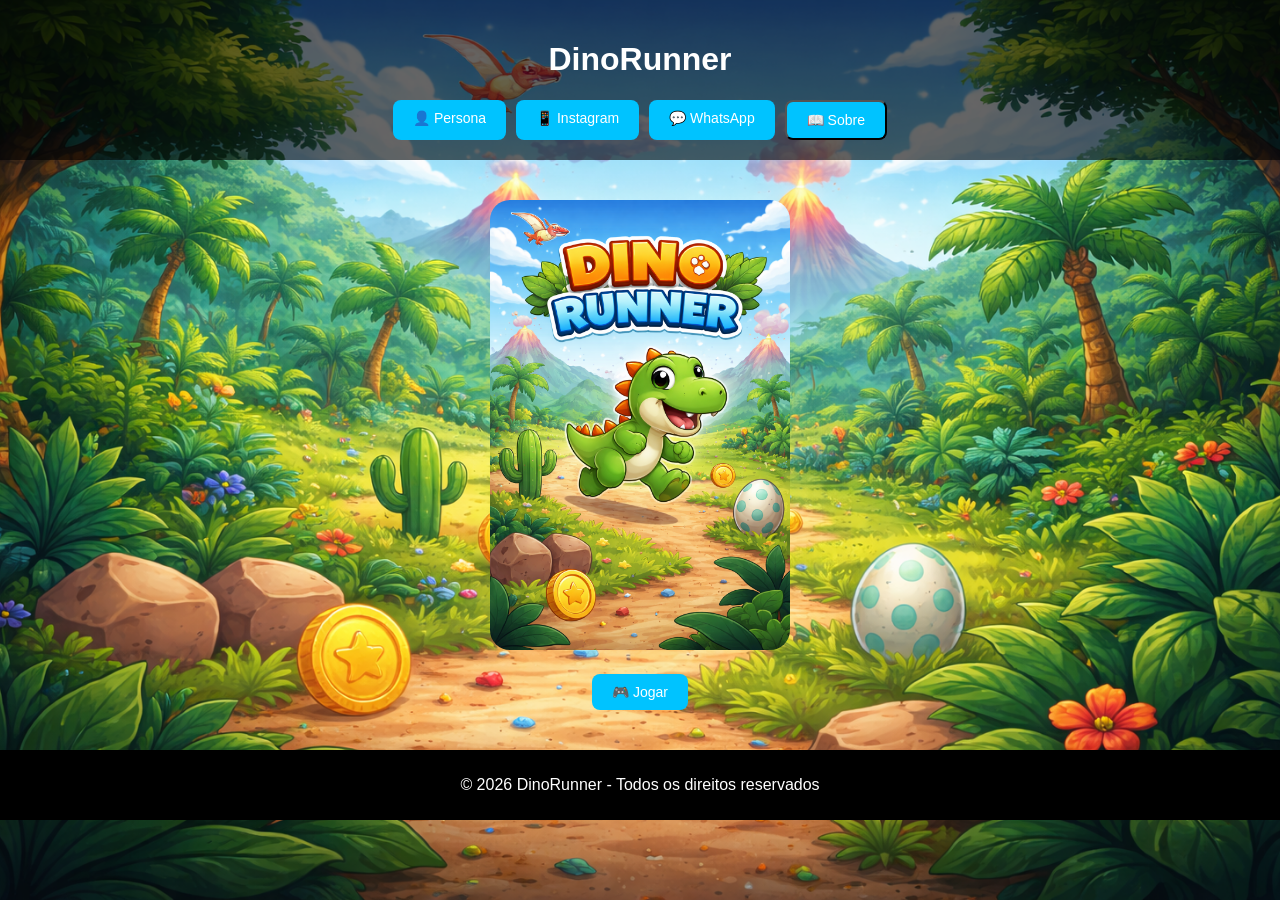
<file: index.html>
<!DOCTYPE html>
<html lang="pt-br">
<head>
  <meta charset="UTF-8">
  <meta name="viewport" content="width=device-width, initial-scale=1.0">
  <title>DinoRunner</title>
  <link rel="stylesheet" href="style.css">
</head>

<body>

  <!-- TOPO -->
  <header class="topo">
    <h1>DinoRunner</h1>

    <div class="botoes-topo">
      <a href="persona_dino_runner_com_imagem.pdf" class="botao">👤 Persona</a>
      <a href="https://www.instagram.com/renatoveigaa/" target="_blank" class="botao">📱 Instagram</a>
      <a href="https://wa.me/5544997088565" target="_blank" class="botao">💬 WhatsApp</a>
      <button onclick="mostrarSobre()" class="botao">📖 Sobre</button>
    </div>
  </header>

  <!-- CONTEÚDO -->
  <section class="preview">
    <img src="dino.png.png" class="imagem-jogo">

    <div class="botoes">
      <a href="jogar.html" class="botao">🎮 Jogar</a>
    </div>
  </section>

  <!-- SOBRE (SEM TEXTO ANTIGO) -->
  <div id="sobre" class="sobre" style="display: none;">
    <h2>Sobre o jogo</h2>
    <p>
      Dino Runner é um jogo onde você controla um dinossauro veloz,
      desviando de obstáculos e tentando alcançar o maior recorde possível.
    </p>
  </div>

  <!-- RODAPÉ -->
  <footer>
    <p>© 2026 DinoRunner - Todos os direitos reservados</p>
  </footer>

  <!-- SCRIPT (TEM QUE FICAR AQUI EMBAIXO) -->
  <script>
    function mostrarSobre() {
      let sobre = document.getElementById("sobre");

      if (sobre.style.display === "none" || sobre.style.display === "") {
        sobre.style.display = "block";
      } else {
        sobre.style.display = "none";
      }
    }
  </script>

</body>
</html>
</file>
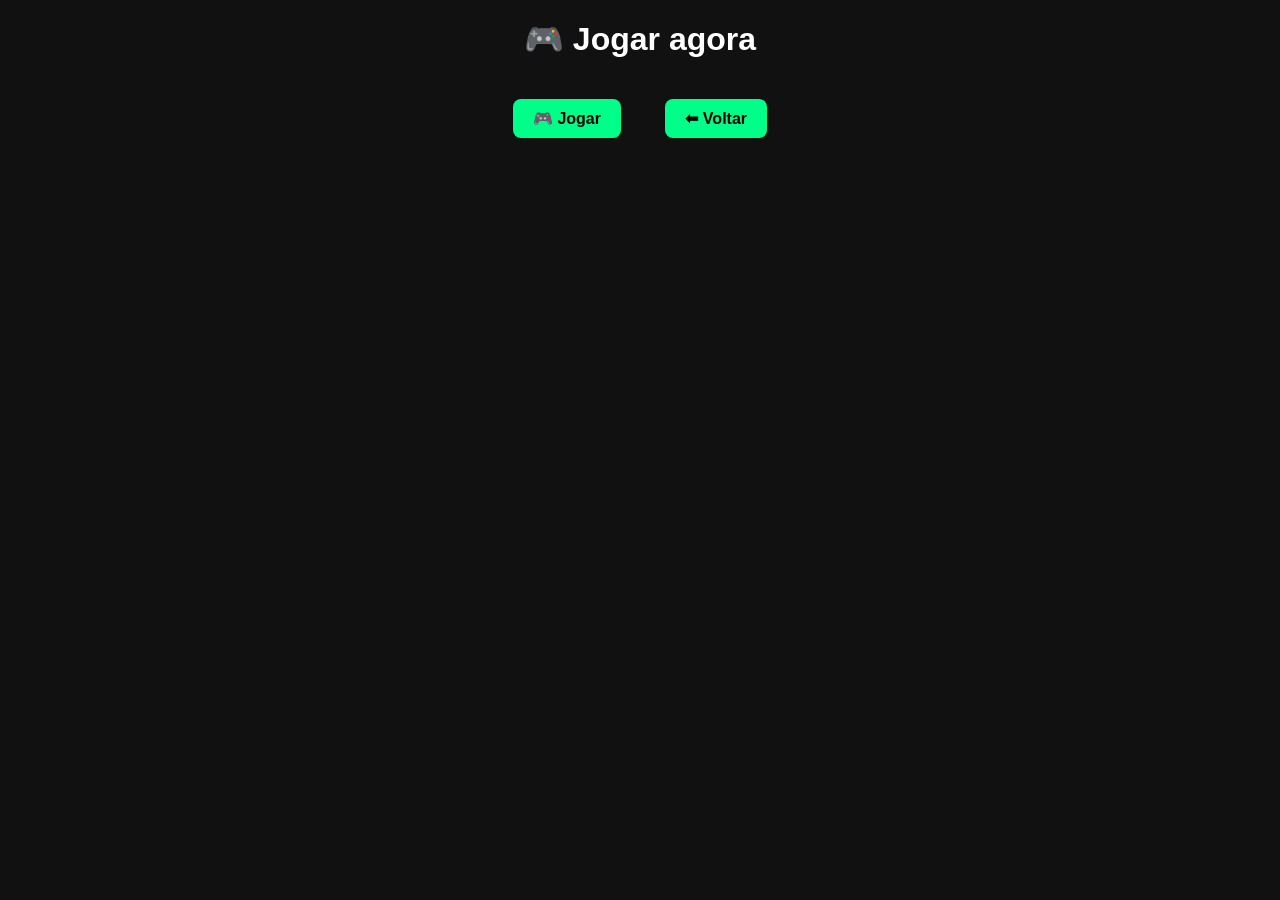
<file: jogar.html>
<!DOCTYPE html>
<html lang="pt-br">
<head>
  <meta charset="UTF-8">
  <meta name="viewport" content="width=device-width, initial-scale=1.0">
  <title>Jogar</title>

  <style>
    body {
      margin: 0;
      font-family: Arial, sans-serif;
      text-align: center;
      background-color: #111;
      color: white;
    }

    h1 {
      margin-top: 20px;
    }

    .game-container {
      display: flex;
      justify-content: center;
      align-items: center;
      margin-top: 20px;
    }

    iframe {
      width: 90%;
      height: 80vh;
      border: none;
      max-width: 1000px;
    }

    .botao-voltar {
      display: inline-block;
      margin: 20px;
      padding: 10px 20px;
      background: #00ff88;
      color: black;
      text-decoration: none;
      border-radius: 8px;
      font-weight: bold;
    }
  </style>
</head>

<body>

  <h1>🎮 Jogar agora</h1>

  <a href="DinoRunner/index.html" class="botao-voltar">🎮 Jogar</a>

<a href="./index.html" class="botao-voltar">⬅ Voltar</a>



</body>
</html>
</file>
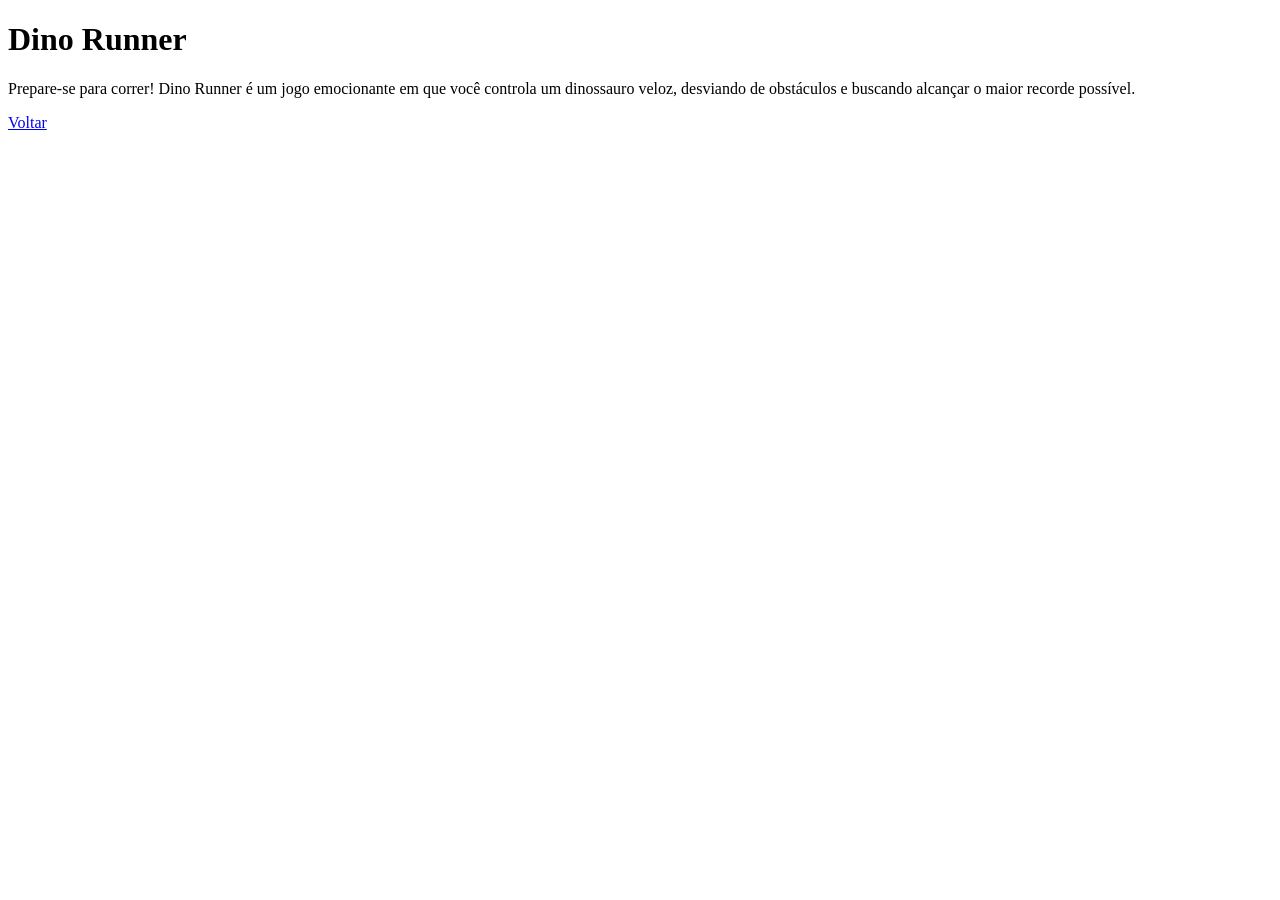
<file: sobre.html>
<!DOCTYPE html>
<html>
<head>
  <title>Dino Runner</title>
</head>
<body>

<h1>Dino Runner</h1>

<p>
Prepare-se para correr! Dino Runner é um jogo emocionante em que você controla um dinossauro veloz, desviando de obstáculos e buscando alcançar o maior recorde possível.
</p>

<a href="index.html">Voltar</a>

</body>
</html>
</file>
<file: style.css>
body {
    margin: 0;
    font-family: Arial, sans-serif;
    background: url("img.fundo.png.png") no-repeat center center fixed;
    background-size: cover;
    text-align: center;
    color: white;
}

header {
    background: rgba(0,0,0,0.6);
    padding: 20px;
}

.botoes-topo {
    display: flex;
    justify-content: center;
    gap: 10px;
    flex-wrap: wrap;
}

/* BOTÕES MENORES */
.botao {
    display: inline-block;
    padding: 10px 20px;
    background: #00c3ff;
    color: white;
    text-decoration: none;
    border-radius: 8px;
    font-size: 14px;
}

.botao:hover {
    background: #0099cc;
}

.preview {
    margin-top: 40px;
}

.imagem-jogo {
    width: 300px;
    border-radius: 20px;
}

.botoes {
    margin-top: 20px;
}

.sobre {
    background: rgba(255,255,255,0.8);
    color: black;
    margin: 30px;
    padding: 20px;
    border-radius: 10px;
}

footer {
    background: black;
    padding: 10px;
    margin-top: 40px;
}
</file>
